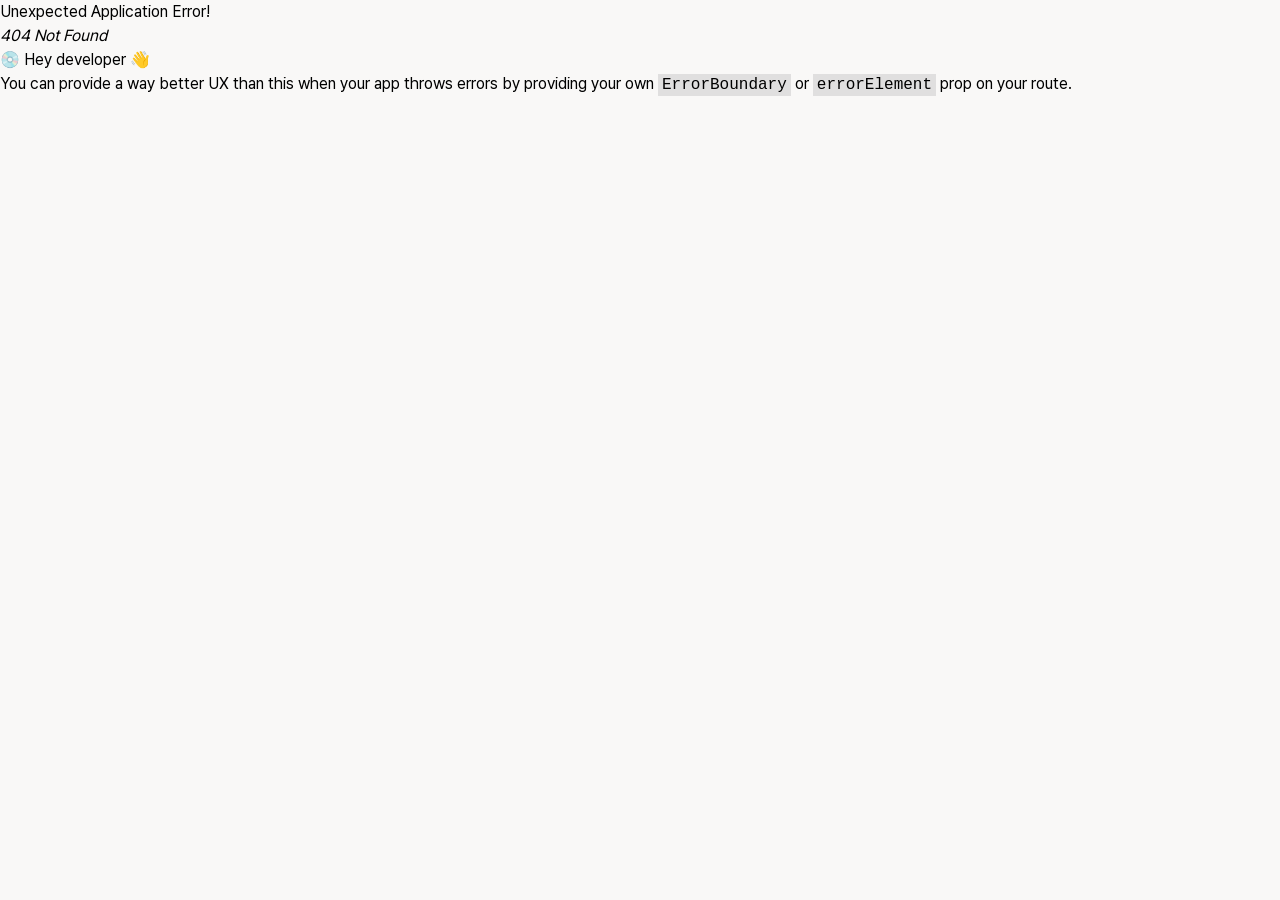
<file: index.html>
<!doctype html>
<html lang="en">
  <head>
    <meta charset="UTF-8" />
    <link rel="icon" type="image/x-icon" href="/favicon.ico" />
    <meta name="viewport" content="width=device-width, initial-scale=1.0" />
    <title>거부기린</title>
    <script type="module" crossorigin src="/assets/index-DGE_LGA_.js"></script>
    <link rel="modulepreload" crossorigin href="/assets/calibration-page-C8_BH0Mj.js">
    <link rel="modulepreload" crossorigin href="/assets/email-verification-D03ZWPWD.js">
    <link rel="modulepreload" crossorigin href="/assets/recharts-Dl0JenPr.js">
    <link rel="modulepreload" crossorigin href="/assets/login-page-Q4vPEvFu.js">
    <link rel="modulepreload" crossorigin href="/assets/main-page-CVuJ2w72.js">
    <link rel="stylesheet" crossorigin href="/assets/index-BMIy_KdS.css">
  </head>
  <body>
    <div id="root"></div>
    <div id="modal"></div>
  </body>
</html>
</file>
<file: assets/index-BMIy_KdS.css>
/*! tailwindcss v4.1.16 | MIT License | https://tailwindcss.com */@layer properties{@supports (((-webkit-hyphens:none)) and (not (margin-trim:inline))) or ((-moz-orient:inline) and (not (color:rgb(from red r g b)))){*,:before,:after,::backdrop{--tw-translate-x:0;--tw-translate-y:0;--tw-translate-z:0;--tw-scale-x:1;--tw-scale-y:1;--tw-scale-z:1;--tw-rotate-x:initial;--tw-rotate-y:initial;--tw-rotate-z:initial;--tw-skew-x:initial;--tw-skew-y:initial;--tw-border-style:solid;--tw-leading:initial;--tw-font-weight:initial;--tw-shadow:0 0 #0000;--tw-shadow-color:initial;--tw-shadow-alpha:100%;--tw-inset-shadow:0 0 #0000;--tw-inset-shadow-color:initial;--tw-inset-shadow-alpha:100%;--tw-ring-color:initial;--tw-ring-shadow:0 0 #0000;--tw-inset-ring-color:initial;--tw-inset-ring-shadow:0 0 #0000;--tw-ring-inset:initial;--tw-ring-offset-width:0px;--tw-ring-offset-color:#fff;--tw-ring-offset-shadow:0 0 #0000;--tw-blur:initial;--tw-brightness:initial;--tw-contrast:initial;--tw-grayscale:initial;--tw-hue-rotate:initial;--tw-invert:initial;--tw-opacity:initial;--tw-saturate:initial;--tw-sepia:initial;--tw-drop-shadow:initial;--tw-drop-shadow-color:initial;--tw-drop-shadow-alpha:100%;--tw-drop-shadow-size:initial;--tw-duration:initial;--tw-ease:initial}}}@layer theme{:root,:host{--font-sans:ui-sans-serif,system-ui,sans-serif,"Apple Color Emoji","Segoe UI Emoji","Segoe UI Symbol","Noto Color Emoji";--font-mono:ui-monospace,SFMono-Regular,Menlo,Monaco,Consolas,"Liberation Mono","Courier New",monospace;--color-red-600:oklch(57.7% .245 27.325);--color-yellow-50:var(--color-yellow-50);--color-yellow-100:var(--color-yellow-100);--color-yellow-200:var(--color-yellow-200);--color-yellow-300:var(--color-yellow-300);--color-yellow-400:var(--color-yellow-400);--color-yellow-500:var(--color-yellow-500);--color-yellow-600:var(--color-yellow-600);--color-yellow-700:var(--color-yellow-700);--color-yellow-800:var(--color-yellow-800);--color-yellow-900:var(--color-yellow-900);--color-green-500:oklch(72.3% .219 149.579);--color-blue-500:oklch(62.3% .214 259.815);--color-purple-50:oklch(97.7% .014 308.299);--color-purple-100:oklch(94.6% .033 307.174);--color-purple-300:oklch(82.7% .119 306.383);--color-purple-500:oklch(62.7% .265 303.9);--color-purple-600:oklch(55.8% .288 302.321);--color-purple-700:oklch(49.6% .265 301.924);--color-gray-100:oklch(96.7% .003 264.542);--color-gray-300:oklch(87.2% .01 258.338);--color-gray-500:oklch(55.1% .027 264.364);--color-gray-700:oklch(37.3% .034 259.733);--color-black:#000;--color-white:#fff;--spacing:.25rem;--breakpoint-lg:64rem;--text-xs:.75rem;--text-xs--line-height:calc(1/.75);--text-sm:.875rem;--text-sm--line-height:calc(1.25/.875);--font-weight-medium:500;--font-weight-bold:700;--leading-relaxed:1.625;--radius-lg:.5rem;--radius-xl:.75rem;--radius-2xl:1rem;--radius-3xl:1.5rem;--radius-4xl:2rem;--ease-in-out:cubic-bezier(.4,0,.2,1);--aspect-video:16/9;--default-transition-duration:.15s;--default-transition-timing-function:cubic-bezier(.4,0,.2,1);--default-font-family:var(--font-sans);--default-mono-font-family:var(--font-mono);--color-grey-0:var(--color-grey-0);--color-grey-25:var(--color-grey-25);--color-grey-50:var(--color-grey-50);--color-grey-100:var(--color-grey-100);--color-grey-200:var(--color-grey-200);--color-grey-300:var(--color-grey-300);--color-grey-400:var(--color-grey-400);--color-grey-500:var(--color-grey-500);--color-grey-600:var(--color-grey-600);--color-grey-700:var(--color-grey-700);--color-grey-800:var(--color-grey-800);--color-grey-900:var(--color-grey-900);--color-grey-950:var(--color-grey-950);--color-grey-1000:var(--color-grey-1000);--color-error:var(--color-error);--color-success:var(--color-success);--color-point-red:var(--color-point-red);--color-point-green:var(--color-point-green);--color-dot:var(--color-dot);--color-icon-stroke:var(--color-icon-stroke);--color-check-stroke:var(--color-check-stroke);--color-check-fill:var(--color-check-fill);--color-logo-fill:var(--color-logo-fill);--color-sun-stroke:var(--color-sun-stroke);--color-moon-stroke:var(--color-moon-stroke);--color-olive-green:var(--color-olive-green);--color-coral-red:var(--color-coral-red);--color-sementic-gradation-Point1:var(--color-sementic-gradation-Point1);--color-sementic-gradation-Point2:var(--color-sementic-gradation-Point2);--color-sementic-gradation-Point3:var(--color-sementic-gradation-Point3);--color-average-score:linear-gradient(130deg,var(--color-yellow-500)-9.87%,var(--color-yellow-400)25.52%,var(--color-yellow-200)97.31%);--color-turtle-gradient:linear-gradient(216deg,var(--color-sementic-gradation-Point3)-7.23%,var(--color-sementic-gradation-Point2)59.21%,var(--color-sementic-gradation-Point1)91.97%);--color-surface-modal:var(--color-surface-modal);--color-surface-modal-container:var(--color-surface-modal-container);--color-modal-button:var(--color-modal-button);--color-modal-disabled:var(--color-modal-disabled);--color-sementic-brand-primary:var(--color-sementic-brand-primary);--color-global-yellow-100:var(--color-global-yellow-100);--color-dashboard-score:var(--color-dashboard-score)}}@layer base{*,:after,:before,::backdrop{box-sizing:border-box;border:0 solid;margin:0;padding:0}::file-selector-button{box-sizing:border-box;border:0 solid;margin:0;padding:0}html,:host{-webkit-text-size-adjust:100%;tab-size:4;line-height:1.5;font-family:var(--default-font-family,ui-sans-serif,system-ui,sans-serif,"Apple Color Emoji","Segoe UI Emoji","Segoe UI Symbol","Noto Color Emoji");font-feature-settings:var(--default-font-feature-settings,normal);font-variation-settings:var(--default-font-variation-settings,normal);-webkit-tap-highlight-color:transparent}hr{height:0;color:inherit;border-top-width:1px}abbr:where([title]){-webkit-text-decoration:underline dotted;text-decoration:underline dotted}h1,h2,h3,h4,h5,h6{font-size:inherit;font-weight:inherit}a{color:inherit;-webkit-text-decoration:inherit;text-decoration:inherit}b,strong{font-weight:bolder}code,kbd,samp,pre{font-family:var(--default-mono-font-family,ui-monospace,SFMono-Regular,Menlo,Monaco,Consolas,"Liberation Mono","Courier New",monospace);font-feature-settings:var(--default-mono-font-feature-settings,normal);font-variation-settings:var(--default-mono-font-variation-settings,normal);font-size:1em}small{font-size:80%}sub,sup{vertical-align:baseline;font-size:75%;line-height:0;position:relative}sub{bottom:-.25em}sup{top:-.5em}table{text-indent:0;border-color:inherit;border-collapse:collapse}:-moz-focusring{outline:auto}progress{vertical-align:baseline}summary{display:list-item}ol,ul,menu{list-style:none}img,svg,video,canvas,audio,iframe,embed,object{vertical-align:middle;display:block}img,video{max-width:100%;height:auto}button,input,select,optgroup,textarea{font:inherit;font-feature-settings:inherit;font-variation-settings:inherit;letter-spacing:inherit;color:inherit;opacity:1;background-color:#0000;border-radius:0}::file-selector-button{font:inherit;font-feature-settings:inherit;font-variation-settings:inherit;letter-spacing:inherit;color:inherit;opacity:1;background-color:#0000;border-radius:0}:where(select:is([multiple],[size])) optgroup{font-weight:bolder}:where(select:is([multiple],[size])) optgroup option{padding-inline-start:20px}::file-selector-button{margin-inline-end:4px}::placeholder{opacity:1}@supports (not ((-webkit-appearance:-apple-pay-button))) or (contain-intrinsic-size:1px){::placeholder{color:currentColor}@supports (color:color-mix(in lab,red,red)){::placeholder{color:color-mix(in oklab,currentcolor 50%,transparent)}}}textarea{resize:vertical}::-webkit-search-decoration{-webkit-appearance:none}::-webkit-date-and-time-value{min-height:1lh;text-align:inherit}::-webkit-datetime-edit{display:inline-flex}::-webkit-datetime-edit-fields-wrapper{padding:0}::-webkit-datetime-edit{padding-block:0}::-webkit-datetime-edit-year-field{padding-block:0}::-webkit-datetime-edit-month-field{padding-block:0}::-webkit-datetime-edit-day-field{padding-block:0}::-webkit-datetime-edit-hour-field{padding-block:0}::-webkit-datetime-edit-minute-field{padding-block:0}::-webkit-datetime-edit-second-field{padding-block:0}::-webkit-datetime-edit-millisecond-field{padding-block:0}::-webkit-datetime-edit-meridiem-field{padding-block:0}::-webkit-calendar-picker-indicator{line-height:1}:-moz-ui-invalid{box-shadow:none}button,input:where([type=button],[type=reset],[type=submit]){appearance:button}::file-selector-button{appearance:button}::-webkit-inner-spin-button{height:auto}::-webkit-outer-spin-button{height:auto}[hidden]:where(:not([hidden=until-found])){display:none!important}*{box-sizing:border-box}body{font-family:Pretendard,-apple-system,BlandeMacSystemFont,Segoe UI,Roboto,Oxygen,Ubuntu,Cantarell,Fira Sans,Droid Sans,Helvetica Neue,sans-serif}html{font-family:Pretendard,system-ui,sans-serif}}@layer components;@layer utilities{.\@container{container-type:inline-size}.pointer-events-none{pointer-events:none}.sr-only{clip-path:inset(50%);white-space:nowrap;border-width:0;width:1px;height:1px;margin:-1px;padding:0;position:absolute;overflow:hidden}.absolute{position:absolute}.fixed{position:fixed}.relative{position:relative}.inset-0{inset:calc(var(--spacing)*0)}.inset-x-0{inset-inline:calc(var(--spacing)*0)}.inset-x-4{inset-inline:calc(var(--spacing)*4)}.top-0{top:calc(var(--spacing)*0)}.top-1\/2{top:50%}.top-2{top:calc(var(--spacing)*2)}.top-5{top:calc(var(--spacing)*5)}.top-\[2px\]{top:2px}.top-\[45\%\]{top:45%}.top-\[50px\]{top:50px}.right-0{right:calc(var(--spacing)*0)}.right-2{right:calc(var(--spacing)*2)}.right-4{right:calc(var(--spacing)*4)}.right-6{right:calc(var(--spacing)*6)}.right-\[-16px\]{right:-16px}.bottom-0{bottom:calc(var(--spacing)*0)}.bottom-4{bottom:calc(var(--spacing)*4)}.bottom-6{bottom:calc(var(--spacing)*6)}.left-0{left:calc(var(--spacing)*0)}.left-1\/2{left:50%}.left-1\/3{left:33.3333%}.left-2\/3{left:66.6667%}.left-5{left:calc(var(--spacing)*5)}.left-\[3px\]{left:3px}.left-\[12px\]{left:12px}.-z-10{z-index:-10}.z-0{z-index:0}.z-1{z-index:1}.z-10{z-index:10}.z-100{z-index:100}.z-10000{z-index:10000}.z-999999{z-index:999999}.z-\[9999\]{z-index:9999}.col-span-2{grid-column:span 2/span 2}.col-span-12{grid-column:span 12/span 12}.row-span-3{grid-row:span 3/span 3}.container{width:100%}@media(min-width:1280px){.container{max-width:1280px}}@media(min-width:1440px){.container{max-width:1440px}}@media(min-width:1920px){.container{max-width:1920px}}@media(min-width:18rem){.container{max-width:18rem}}@media(min-width:24rem){.container{max-width:24rem}}@media(min-width:30rem){.container{max-width:30rem}}@media(min-width:48rem){.container{max-width:48rem}}@media(min-width:56rem){.container{max-width:56rem}}@media(min-width:64rem){.container{max-width:64rem}}@media(min-width:80rem){.container{max-width:80rem}}@media(min-width:96rem){.container{max-width:96rem}}@media(min-width:160rem){.container{max-width:160rem}}.mx-4{margin-inline:calc(var(--spacing)*4)}.mx-auto{margin-inline:auto}.my-2{margin-block:calc(var(--spacing)*2)}.my-\[13\.5px\]{margin-block:13.5px}.my-auto{margin-block:auto}.mt-1{margin-top:calc(var(--spacing)*1)}.mt-2{margin-top:calc(var(--spacing)*2)}.mt-4{margin-top:calc(var(--spacing)*4)}.mt-5{margin-top:calc(var(--spacing)*5)}.mt-6{margin-top:calc(var(--spacing)*6)}.mt-8{margin-top:calc(var(--spacing)*8)}.mt-12{margin-top:calc(var(--spacing)*12)}.mt-20{margin-top:calc(var(--spacing)*20)}.mt-\[-1px\]{margin-top:-1px}.mt-\[5px\]{margin-top:5px}.mt-auto{margin-top:auto}.mr-4{margin-right:calc(var(--spacing)*4)}.mb-1{margin-bottom:calc(var(--spacing)*1)}.mb-2{margin-bottom:calc(var(--spacing)*2)}.mb-3{margin-bottom:calc(var(--spacing)*3)}.mb-4{margin-bottom:calc(var(--spacing)*4)}.mb-5{margin-bottom:calc(var(--spacing)*5)}.mb-6{margin-bottom:calc(var(--spacing)*6)}.mb-12{margin-bottom:calc(var(--spacing)*12)}.mb-18{margin-bottom:calc(var(--spacing)*18)}.mb-\[6px\]{margin-bottom:6px}.mb-\[20px\]{margin-bottom:20px}.mb-\[91px\]{margin-bottom:91px}.ml-1{margin-left:calc(var(--spacing)*1)}.ml-3{margin-left:calc(var(--spacing)*3)}.ml-5{margin-left:calc(var(--spacing)*5)}.ml-\[-10px\]{margin-left:-10px}.ml-auto{margin-left:auto}.flex{display:flex}.grid{display:grid}.inline-block{display:inline-block}.inline-flex{display:inline-flex}.aspect-\[1\/1\]{aspect-ratio:1}.aspect-\[44\/6\]{aspect-ratio:44/6}.aspect-\[338\/60\]{aspect-ratio:338/60}.aspect-\[784\/510\]{aspect-ratio:784/510}.aspect-square{aspect-ratio:1}.aspect-video{aspect-ratio:var(--aspect-video)}.size-6{width:calc(var(--spacing)*6);height:calc(var(--spacing)*6)}.h-0{height:calc(var(--spacing)*0)}.h-2{height:calc(var(--spacing)*2)}.h-3{height:calc(var(--spacing)*3)}.h-4{height:calc(var(--spacing)*4)}.h-5{height:calc(var(--spacing)*5)}.h-6{height:calc(var(--spacing)*6)}.h-10{height:calc(var(--spacing)*10)}.h-11{height:calc(var(--spacing)*11)}.h-12{height:calc(var(--spacing)*12)}.h-15{height:calc(var(--spacing)*15)}.h-16{height:calc(var(--spacing)*16)}.h-24{height:calc(var(--spacing)*24)}.h-\[6px\]{height:6px}.h-\[10px\]{height:10px}.h-\[14px\]{height:14px}.h-\[18px\]{height:18px}.h-\[22px\]{height:22px}.h-\[24px\]{height:24px}.h-\[26px\]{height:26px}.h-\[27px\]{height:27px}.h-\[28px\]{height:28px}.h-\[30px\]{height:30px}.h-\[33px\]{height:33px}.h-\[34px\]{height:34px}.h-\[43px\]{height:43px}.h-\[44px\]{height:44px}.h-\[49px\]{height:49px}.h-\[51px\]{height:51px}.h-\[59px\]{height:59px}.h-\[62px\]{height:62px}.h-\[76px\]{height:76px}.h-\[81px\]{height:81px}.h-\[150px\]{height:150px}.h-\[170px\]{height:170px}.h-\[200px\]{height:200px}.h-\[268px\]{height:268px}.h-\[400px\]{height:400px}.h-\[415px\]{height:415px}.h-\[421px\]{height:421px}.h-\[calc\(100\%-84px\)\]{height:calc(100% - 84px)}.h-\[calc\(100vh-60px\)\]{height:calc(100vh - 60px)}.h-auto{height:auto}.h-fit{height:fit-content}.h-full{height:100%}.h-px{height:1px}.h-screen{height:100vh}.max-h-\[198px\]{max-height:198px}.max-h-\[208px\]{max-height:208px}.max-h-\[235px\]{max-height:235px}.max-h-\[320px\]{max-height:320px}.max-h-full{max-height:100%}.min-h-0{min-height:calc(var(--spacing)*0)}.min-h-\[220px\]{min-height:220px}.min-h-\[224px\]{min-height:224px}.min-h-\[300px\]{min-height:300px}.min-h-\[calc\(100vh-60px\)\]{min-height:calc(100vh - 60px)}.min-h-full{min-height:100%}.min-h-max{min-height:max-content}.min-h-screen{min-height:100vh}.w-0{width:calc(var(--spacing)*0)}.w-2{width:calc(var(--spacing)*2)}.w-2\/5{width:40%}.w-4{width:calc(var(--spacing)*4)}.w-5{width:calc(var(--spacing)*5)}.w-6{width:calc(var(--spacing)*6)}.w-7\/10{width:70%}.w-10{width:calc(var(--spacing)*10)}.w-12{width:calc(var(--spacing)*12)}.w-16{width:calc(var(--spacing)*16)}.w-24{width:calc(var(--spacing)*24)}.w-25{width:calc(var(--spacing)*25)}.w-110{width:calc(var(--spacing)*110)}.w-\[10px\]{width:10px}.w-\[14px\]{width:14px}.w-\[18px\]{width:18px}.w-\[24px\]{width:24px}.w-\[27px\]{width:27px}.w-\[30px\]{width:30px}.w-\[34px\]{width:34px}.w-\[43px\]{width:43px}.w-\[58px\]{width:58px}.w-\[62px\]{width:62px}.w-\[92px\]{width:92px}.w-\[110px\]{width:110px}.w-\[149px\]{width:149px}.w-\[150px\]{width:150px}.w-\[184px\]{width:184px}.w-\[339px\]{width:339px}.w-\[415px\]{width:415px}.w-\[422px\]{width:422px}.w-\[438px\]{width:438px}.w-\[440px\]{width:440px}.w-\[544px\]{width:544px}.w-\[calc\(100\%-16px\)\]{width:calc(100% - 16px)}.w-fit{width:fit-content}.w-full{width:100%}.w-screen{width:100vw}.max-w-\[196px\]{max-width:196px}.max-w-\[330px\]{max-width:330px}.max-w-\[352px\]{max-width:352px}.max-w-\[894px\]{max-width:894px}.max-w-\[1010px\]{max-width:1010px}.max-w-full{max-width:100%}.min-w-0{min-width:calc(var(--spacing)*0)}.min-w-\[120px\]{min-width:120px}.min-w-\[270px\]{min-width:270px}.min-w-\[330px\]{min-width:330px}.min-w-\[386px\]{min-width:386px}.min-w-\[422px\]{min-width:422px}.min-w-\[544px\]{min-width:544px}.min-w-\[552px\]{min-width:552px}.min-w-\[734px\]{min-width:734px}.min-w-\[894px\]{min-width:894px}.flex-1{flex:1}.flex-\[1_0_0\]{flex:1 0 0}.shrink-0{flex-shrink:0}.-translate-x-1\/2{--tw-translate-x: -50% ;translate:var(--tw-translate-x)var(--tw-translate-y)}.-translate-x-1\/3{--tw-translate-x:calc(calc(1/3*100%)*-1);translate:var(--tw-translate-x)var(--tw-translate-y)}.-translate-x-2\/3{--tw-translate-x:calc(calc(2/3*100%)*-1);translate:var(--tw-translate-x)var(--tw-translate-y)}.translate-x-\[0px\]{--tw-translate-x:0px;translate:var(--tw-translate-x)var(--tw-translate-y)}.translate-x-\[14px\]{--tw-translate-x:14px;translate:var(--tw-translate-x)var(--tw-translate-y)}.translate-x-\[32px\]{--tw-translate-x:32px;translate:var(--tw-translate-x)var(--tw-translate-y)}.-translate-y-1\/2{--tw-translate-y: -50% ;translate:var(--tw-translate-x)var(--tw-translate-y)}.scale-x-\[-1\]{--tw-scale-x:-1;scale:var(--tw-scale-x)var(--tw-scale-y)}.transform{transform:var(--tw-rotate-x,)var(--tw-rotate-y,)var(--tw-rotate-z,)var(--tw-skew-x,)var(--tw-skew-y,)}.cursor-not-allowed{cursor:not-allowed}.cursor-pointer{cursor:pointer}.resize{resize:both}.auto-rows-fr{grid-auto-rows:minmax(0,1fr)}.grid-cols-1{grid-template-columns:repeat(1,minmax(0,1fr))}.grid-cols-2{grid-template-columns:repeat(2,minmax(0,1fr))}.grid-cols-4{grid-template-columns:repeat(4,minmax(0,1fr))}.grid-cols-7{grid-template-columns:repeat(7,minmax(0,1fr))}.grid-cols-\[1fr_2fr\]{grid-template-columns:1fr 2fr}.grid-cols-\[1fr_minmax\(336px\,400px\)\]{grid-template-columns:1fr minmax(336px,400px)}.grid-rows-\[57px_1fr_1fr_1fr\]{grid-template-rows:57px 1fr 1fr 1fr}.flex-col{flex-direction:column}.flex-row{flex-direction:row}.items-center{align-items:center}.items-end{align-items:flex-end}.items-start{align-items:flex-start}.items-stretch{align-items:stretch}.justify-between{justify-content:space-between}.justify-center{justify-content:center}.justify-end{justify-content:flex-end}.justify-start{justify-content:flex-start}.gap-1{gap:calc(var(--spacing)*1)}.gap-1\.5{gap:calc(var(--spacing)*1.5)}.gap-2{gap:calc(var(--spacing)*2)}.gap-3{gap:calc(var(--spacing)*3)}.gap-4{gap:calc(var(--spacing)*4)}.gap-5{gap:calc(var(--spacing)*5)}.gap-6{gap:calc(var(--spacing)*6)}.gap-7{gap:calc(var(--spacing)*7)}.gap-8{gap:calc(var(--spacing)*8)}.gap-9{gap:calc(var(--spacing)*9)}.gap-10{gap:calc(var(--spacing)*10)}.gap-12{gap:calc(var(--spacing)*12)}.gap-15{gap:calc(var(--spacing)*15)}.gap-\[6px\]{gap:6px}.gap-\[10px\]{gap:10px}.gap-\[46px\]{gap:46px}.gap-\[clamp\(8px\,calc\(4\.375vw-48px\)\,36px\)\]{gap:clamp(8px,4.375vw - 48px,36px)}.gap-\[clamp\(16px\,calc\(16px\+\(100vh-810px\)\*16\/270\)\,32px\)\]{gap:clamp(16px,5.92593vh - 32px,32px)}.gap-x-1{column-gap:calc(var(--spacing)*1)}.gap-y-1{row-gap:calc(var(--spacing)*1)}.self-start{align-self:flex-start}.self-stretch{align-self:stretch}.overflow-hidden{overflow:hidden}.overflow-visible{overflow:visible}.overflow-x-auto{overflow-x:auto}.overflow-y-auto{overflow-y:auto}.overscroll-y-contain{overscroll-behavior-y:contain}.rounded{border-radius:.25rem}.rounded-2xl{border-radius:var(--radius-2xl)}.rounded-3xl{border-radius:var(--radius-3xl)}.rounded-4xl{border-radius:var(--radius-4xl)}.rounded-\[8px\]{border-radius:8px}.rounded-\[12px\]{border-radius:12px}.rounded-\[24px\]{border-radius:24px}.rounded-\[999px\]{border-radius:999px}.rounded-full{border-radius:3.40282e38px}.rounded-lg{border-radius:var(--radius-lg)}.rounded-xl{border-radius:var(--radius-xl)}.border{border-style:var(--tw-border-style);border-width:1px}.border-b{border-bottom-style:var(--tw-border-style);border-bottom-width:1px}.border-b-2{border-bottom-style:var(--tw-border-style);border-bottom-width:2px}.border-solid{--tw-border-style:solid;border-style:solid}.\!border-error{border-color:var(--color-error)!important}.\!border-success{border-color:var(--color-success)!important}.border-bg-line{border-color:var(--color-grey-50)}.border-gray-300{border-color:var(--color-gray-300)}.border-grey-0{border-color:var(--color-grey-0)}.border-grey-50{border-color:var(--color-grey-50)}.border-grey-100{border-color:var(--color-grey-100)}.border-purple-300{border-color:var(--color-purple-300)}.border-sementic-brand-primary{border-color:var(--color-sementic-brand-primary)}.border-yellow-400{border-color:var(--color-yellow-400)}.border-yellow-500{border-color:var(--color-yellow-500)}.bg-\[\#FF5154\]{background-color:#ff5154}.bg-bg-line{background-color:var(--color-grey-50)}.bg-black\/40{background-color:#0006}@supports (color:color-mix(in lab,red,red)){.bg-black\/40{background-color:color-mix(in oklab,var(--color-black)40%,transparent)}}.bg-blue-500{background-color:var(--color-blue-500)}.bg-dot{background-color:var(--color-dot)}.bg-global-yellow-100{background-color:var(--color-global-yellow-100)}.bg-green-500{background-color:var(--color-green-500)}.bg-grey-0{background-color:var(--color-grey-0)}.bg-grey-25{background-color:var(--color-grey-25)}.bg-grey-50{background-color:var(--color-grey-50)}.bg-grey-100{background-color:var(--color-grey-100)}.bg-modal-button{background-color:var(--color-modal-button)}.bg-purple-50{background-color:var(--color-purple-50)}.bg-purple-500{background-color:var(--color-purple-500)}.bg-sementic-brand-primary{background-color:var(--color-sementic-brand-primary)}.bg-surface-modal{background-color:var(--color-surface-modal)}.bg-surface-modal-container{background-color:var(--color-surface-modal-container)}.bg-transparent{background-color:#0000}.bg-white{background-color:var(--color-white)}.bg-yellow-50{background-color:var(--color-yellow-50)}.bg-yellow-100{background-color:var(--color-yellow-100)}.bg-yellow-200{background-color:var(--color-yellow-200)}.bg-yellow-300{background-color:var(--color-yellow-300)}.bg-yellow-400{background-color:var(--color-yellow-400)}.bg-yellow-500{background-color:var(--color-yellow-500)}.bg-\[image\:var\(--color-average-score\)\]{background-image:var(--color-average-score)}.bg-\[image\:var\(--color-turtle-gradient\)\]{background-image:var(--color-turtle-gradient)}.stroke-current{stroke:currentColor}.object-contain{object-fit:contain}.object-cover{object-fit:cover}.object-fill{object-fit:fill}.p-0{padding:calc(var(--spacing)*0)}.p-1{padding:calc(var(--spacing)*1)}.p-2{padding:calc(var(--spacing)*2)}.p-3{padding:calc(var(--spacing)*3)}.p-4{padding:calc(var(--spacing)*4)}.p-5{padding:calc(var(--spacing)*5)}.p-6{padding:calc(var(--spacing)*6)}.p-10{padding:calc(var(--spacing)*10)}.p-\[2px\]{padding:2px}.p-\[7px\]{padding:7px}.p-\[9px\]{padding:9px}.p-\[18px\]{padding:18px}.px-0{padding-inline:calc(var(--spacing)*0)}.px-2{padding-inline:calc(var(--spacing)*2)}.px-3{padding-inline:calc(var(--spacing)*3)}.px-4{padding-inline:calc(var(--spacing)*4)}.px-5{padding-inline:calc(var(--spacing)*5)}.px-6{padding-inline:calc(var(--spacing)*6)}.px-7{padding-inline:calc(var(--spacing)*7)}.px-20{padding-inline:calc(var(--spacing)*20)}.px-\[3px\]{padding-inline:3px}.px-\[4px\]{padding-inline:4px}.px-\[12px\]{padding-inline:12px}.py-1{padding-block:calc(var(--spacing)*1)}.py-2{padding-block:calc(var(--spacing)*2)}.py-4{padding-block:calc(var(--spacing)*4)}.py-5{padding-block:calc(var(--spacing)*5)}.py-6{padding-block:calc(var(--spacing)*6)}.py-\[2px\]{padding-block:2px}.py-\[3px\]{padding-block:3px}.py-\[10px\]{padding-block:10px}.pt-12{padding-top:calc(var(--spacing)*12)}.pt-15{padding-top:calc(var(--spacing)*15)}.pr-1{padding-right:calc(var(--spacing)*1)}.pr-4{padding-right:calc(var(--spacing)*4)}.pr-\[3px\]{padding-right:3px}.pb-1{padding-bottom:calc(var(--spacing)*1)}.pb-6{padding-bottom:calc(var(--spacing)*6)}.pb-30{padding-bottom:calc(var(--spacing)*30)}.pb-\[20px\]{padding-bottom:20px}.pl-2{padding-left:calc(var(--spacing)*2)}.pl-3{padding-left:calc(var(--spacing)*3)}.text-center{text-align:center}.text-left{text-align:left}.text-right{text-align:right}.font-\[\'Pretendard\'\]{font-family:Pretendard}.text-sm{font-size:var(--text-sm);line-height:var(--tw-leading,var(--text-sm--line-height))}.text-xs{font-size:var(--text-xs);line-height:var(--tw-leading,var(--text-xs--line-height))}.text-body-lg-medium{font-size:18px;font-weight:500}.text-body-lg-regular{font-size:18px;font-weight:400}.text-body-lg-semibold{font-size:18px;font-weight:600}.text-body-md-medium{font-size:16px;font-weight:500}.text-body-md-regular{font-size:16px;font-weight:400}.text-body-md-semibold{font-size:16px;font-weight:600}.text-body-xl-medium{font-size:20px;font-weight:500}.text-body-xl-regular{font-size:20px;font-weight:400}.text-body-xl-semibold{font-size:20px;font-weight:600}.text-caption-2xs-medium{font-size:10px;font-weight:500}.text-caption-2xs-regular{font-size:10px;font-weight:400}.text-caption-sm-medium{font-size:14px;font-weight:500}.text-caption-sm-regular{font-size:14px;font-weight:400}.text-caption-sm-semibold{font-size:14px;font-weight:600}.text-caption-xs-meidum{font-size:12px;font-weight:500}.text-caption-xs-regular{font-size:12px;font-weight:400}.text-headline-2xl-medium{font-size:22px;font-weight:500}.text-headline-2xl-regular{font-size:22px;font-weight:400}.text-headline-2xl-semibold{font-size:22px;font-weight:600}.text-headline-3xl-bold{font-size:24px;font-weight:700}.text-headline-3xl-medium{font-size:24px;font-weight:500}.text-headline-3xl-regular{font-size:24px;font-weight:400}.text-headline-3xl-semibold{font-size:24px;font-weight:600}.text-title-4xl-bold{font-size:32px;font-weight:700}.text-title-4xl-semibold{font-size:32px;font-weight:600}.text-\[12px\]{font-size:12px}.leading-5{--tw-leading:calc(var(--spacing)*5);line-height:calc(var(--spacing)*5)}.leading-\[150\%\]{--tw-leading:150%;line-height:150%}.leading-relaxed{--tw-leading:var(--leading-relaxed);line-height:var(--leading-relaxed)}.font-bold{--tw-font-weight:var(--font-weight-bold);font-weight:var(--font-weight-bold)}.font-medium{--tw-font-weight:var(--font-weight-medium);font-weight:var(--font-weight-medium)}.whitespace-nowrap{white-space:nowrap}.text-error{color:var(--color-error)}.text-gray-500{color:var(--color-gray-500)}.text-gray-700{color:var(--color-gray-700)}.text-grey-0{color:var(--color-grey-0)}.text-grey-200{color:var(--color-grey-200)}.text-grey-300{color:var(--color-grey-300)}.text-grey-400{color:var(--color-grey-400)}.text-grey-500{color:var(--color-grey-500)}.text-grey-600{color:var(--color-grey-600)}.text-grey-700{color:var(--color-grey-700)}.text-grey-800{color:var(--color-grey-800)}.text-grey-900{color:var(--color-grey-900)}.text-grey-1000{color:var(--color-grey-1000)}.text-point-red{color:var(--color-point-red)}.text-purple-700{color:var(--color-purple-700)}.text-sementic-brand-primary{color:var(--color-sementic-brand-primary)}.text-success{color:var(--color-success)}.text-white{color:var(--color-white)}.text-yellow-50{color:var(--color-yellow-50)}.text-yellow-100{color:var(--color-yellow-100)}.text-yellow-400{color:var(--color-yellow-400)}.text-yellow-500{color:var(--color-yellow-500)}.text-yellow-800{color:var(--color-yellow-800)}.underline{text-decoration-line:underline}.opacity-0{opacity:0}.opacity-20{opacity:.2}.opacity-50{opacity:.5}.opacity-60{opacity:.6}.opacity-100{opacity:1}.shadow-\[0_0_24px_0_rgba\(0\,0\,0\,0\.12\)\]{--tw-shadow:0 0 24px 0 var(--tw-shadow-color,#0000001f);box-shadow:var(--tw-inset-shadow),var(--tw-inset-ring-shadow),var(--tw-ring-offset-shadow),var(--tw-ring-shadow),var(--tw-shadow)}.shadow-\[0_0_24px_rgba\(0\,0\,0\,0\.12\)\]{--tw-shadow:0 0 24px var(--tw-shadow-color,#0000001f);box-shadow:var(--tw-inset-shadow),var(--tw-inset-ring-shadow),var(--tw-ring-offset-shadow),var(--tw-ring-shadow),var(--tw-shadow)}.ring-2{--tw-ring-shadow:var(--tw-ring-inset,)0 0 0 calc(2px + var(--tw-ring-offset-width))var(--tw-ring-color,currentcolor);box-shadow:var(--tw-inset-shadow),var(--tw-inset-ring-shadow),var(--tw-ring-offset-shadow),var(--tw-ring-shadow),var(--tw-shadow)}.ring-yellow-500{--tw-ring-color:var(--color-yellow-500)}.ring-offset-2{--tw-ring-offset-width:2px;--tw-ring-offset-shadow:var(--tw-ring-inset,)0 0 0 var(--tw-ring-offset-width)var(--tw-ring-offset-color)}.ring-offset-grey-0{--tw-ring-offset-color:var(--color-grey-0)}.filter{filter:var(--tw-blur,)var(--tw-brightness,)var(--tw-contrast,)var(--tw-grayscale,)var(--tw-hue-rotate,)var(--tw-invert,)var(--tw-saturate,)var(--tw-sepia,)var(--tw-drop-shadow,)}.transition-all{transition-property:all;transition-timing-function:var(--tw-ease,var(--default-transition-timing-function));transition-duration:var(--tw-duration,var(--default-transition-duration))}.transition-colors{transition-property:color,background-color,border-color,outline-color,text-decoration-color,fill,stroke,--tw-gradient-from,--tw-gradient-via,--tw-gradient-to;transition-timing-function:var(--tw-ease,var(--default-transition-timing-function));transition-duration:var(--tw-duration,var(--default-transition-duration))}.transition-transform{transition-property:transform,translate,scale,rotate;transition-timing-function:var(--tw-ease,var(--default-transition-timing-function));transition-duration:var(--tw-duration,var(--default-transition-duration))}.duration-200{--tw-duration:.2s;transition-duration:.2s}.duration-400{--tw-duration:.4s;transition-duration:.4s}.duration-500{--tw-duration:.5s;transition-duration:.5s}.duration-1000{--tw-duration:1s;transition-duration:1s}.ease-in-out{--tw-ease:var(--ease-in-out);transition-timing-function:var(--ease-in-out)}.outline-none{--tw-outline-style:none;outline-style:none}.select-none{-webkit-user-select:none;user-select:none}.\[-ms-overflow-style\:none\]{-ms-overflow-style:none}.\[scrollbar-width\:none\]{scrollbar-width:none}@media(hover:hover){.group-hover\:text-grey-700:is(:where(.group):hover *){color:var(--color-grey-700)}.hover\:bg-gray-100:hover{background-color:var(--color-gray-100)}.hover\:bg-grey-25:hover{background-color:var(--color-grey-25)}.hover\:bg-grey-50:hover{background-color:var(--color-grey-50)}.hover\:bg-purple-100:hover{background-color:var(--color-purple-100)}.hover\:bg-purple-600:hover{background-color:var(--color-purple-600)}.hover\:bg-red-600:hover{background-color:var(--color-red-600)}.hover\:bg-yellow-100:hover{background-color:var(--color-yellow-100)}.hover\:bg-yellow-500:hover{background-color:var(--color-yellow-500)}}.focus\:border-yellow-500:focus{border-color:var(--color-yellow-500)}.focus-visible\:outline-none:focus-visible{--tw-outline-style:none;outline-style:none}.active\:scale-95:active{--tw-scale-x:95%;--tw-scale-y:95%;--tw-scale-z:95%;scale:var(--tw-scale-x)var(--tw-scale-y)}.active\:bg-grey-50:active{background-color:var(--color-grey-50)}.active\:bg-grey-100:active{background-color:var(--color-grey-100)}.active\:bg-yellow-200:active{background-color:var(--color-yellow-200)}.active\:bg-yellow-600:active{background-color:var(--color-yellow-600)}.active\:text-grey-300:active{color:var(--color-grey-300)}.active\:text-yellow-600:active{color:var(--color-yellow-600)}.disabled\:pointer-events-none:disabled{pointer-events:none}.disabled\:cursor-not-allowed:disabled{cursor:not-allowed}.disabled\:bg-grey-25:disabled{background-color:var(--color-grey-25)}.disabled\:bg-yellow-100:disabled{background-color:var(--color-yellow-100)}.disabled\:text-grey-0:disabled{color:var(--color-grey-0)}.disabled\:text-grey-100:disabled{color:var(--color-grey-100)}.disabled\:opacity-20:disabled{opacity:.2}.aria-disabled\:bg-surface-modal[aria-disabled=true]{background-color:var(--color-surface-modal)}.aria-disabled\:text-modal-disabled[aria-disabled=true]{color:var(--color-modal-disabled)}@media not all and (min-width:1439px){.max-\[1439px\]\:mt-0{margin-top:calc(var(--spacing)*0)}.max-\[1439px\]\:mb-4{margin-bottom:calc(var(--spacing)*4)}.max-\[1439px\]\:scale-\[0\.8\]{scale:.8}.max-\[1439px\]\:gap-1{gap:calc(var(--spacing)*1)}}@media(min-width:1280px){.minimum\:px-\[29px\]{padding-inline:29px}.minimum\:px-\[90px\]{padding-inline:90px}}@media(min-width:1440px){.labtop\:h-\[560px\]{height:560px}.labtop\:w-\[560px\]{width:560px}.labtop\:max-w-\[260px\]{max-width:260px}.labtop\:px-\[44px\]{padding-inline:44px}.labtop\:px-\[105px\]{padding-inline:105px}}@media(min-width:1920px){.desktop\:px-\[164px\]{padding-inline:164px}}@media(max-height:62px){.mini\:mt-\[2px\]{margin-top:2px}.mini\:h-auto{height:auto}}@media(min-width:48rem){.md\:col-span-5{grid-column:span 5/span 5}}@media(min-width:64rem){.lg\:col-span-6{grid-column:span 6/span 6}}@media(min-width:80rem){.xl\:w-\[clamp\(386px\,calc\(386px\+\(100vw-1280px\)\*0\.5\)\,462px\)\]{width:clamp(386px,50vw - 254px,462px)}}@media(min-width:160rem){.hbp\:mx-auto{margin-inline:auto}.hbp\:mt-7{margin-top:calc(var(--spacing)*7)}.hbp\:mt-10{margin-top:calc(var(--spacing)*10)}.hbp\:mt-15{margin-top:calc(var(--spacing)*15)}.hbp\:mb-\[7\.5px\]{margin-bottom:7.5px}.hbp\:h-6{height:calc(var(--spacing)*6)}.hbp\:h-\[27px\]{height:27px}.hbp\:h-\[50px\]{height:50px}.hbp\:h-\[55px\]{height:55px}.hbp\:h-\[74px\]{height:74px}.hbp\:h-\[75px\]{height:75px}.hbp\:h-\[calc\(100vh-75px\)\]{height:calc(100vh - 75px)}.hbp\:min-h-\[calc\(100vh-75px\)\]{min-height:calc(100vh - 75px)}.hbp\:w-6{width:calc(var(--spacing)*6)}.hbp\:w-\[115px\]{width:115px}.hbp\:w-\[230px\]{width:230px}.hbp\:w-\[550px\]{width:550px}.hbp\:max-w-screen-lg{max-width:var(--breakpoint-lg)}.hbp\:gap-1\.5{gap:calc(var(--spacing)*1.5)}.hbp\:gap-2\.5{gap:calc(var(--spacing)*2.5)}.hbp\:gap-4{gap:calc(var(--spacing)*4)}.hbp\:gap-6{gap:calc(var(--spacing)*6)}.hbp\:gap-15{gap:calc(var(--spacing)*15)}.hbp\:gap-\[12\.5px\]{gap:12.5px}.hbp\:gap-\[25px\]{gap:25px}.hbp\:gap-\[45px\]{gap:45px}.hbp\:gap-\[75px\]{gap:75px}.hbp\:px-7\.5{padding-inline:calc(var(--spacing)*7.5)}.hbp\:px-10{padding-inline:calc(var(--spacing)*10)}.hbp\:px-20{padding-inline:calc(var(--spacing)*20)}.hbp\:py-5{padding-block:calc(var(--spacing)*5)}.hbp\:pt-\[75px\]{padding-top:75px}.hbp\:text-body-lg-regular{font-size:18px;font-weight:400}.hbp\:text-body-md-medium{font-size:16px;font-weight:500}.hbp\:text-body-xl-medium{font-size:20px;font-weight:500}.hbp\:text-body-xl-regular{font-size:20px;font-weight:400}.hbp\:text-headline-2xl-medium{font-size:22px;font-weight:500}.hbp\:text-headline-2xl-semibold{font-size:22px;font-weight:600}.hbp\:text-\[40px\]{font-size:40px}}@container (min-width:552px){.\@\[552px\]\:min-h-\[210px\]{min-height:210px}}@container (min-width:562px){.\@\[562px\]\:grid-cols-2{grid-template-columns:repeat(2,minmax(0,1fr))}}.dark\:bg-black\/70:where(.dark,.dark *){background-color:#000000b3}@supports (color:color-mix(in lab,red,red)){.dark\:bg-black\/70:where(.dark,.dark *){background-color:color-mix(in oklab,var(--color-black)70%,transparent)}}.dark\:bg-grey-100:where(.dark,.dark *){background-color:var(--color-grey-100)}.dark\:bg-grey-500:where(.dark,.dark *){background-color:var(--color-grey-500)}.dark\:bg-grey-1000:where(.dark,.dark *){background-color:var(--color-grey-1000)}.dark\:text-grey-0:where(.dark,.dark *){color:var(--color-grey-0)}.dark\:opacity-25:where(.dark,.dark *){opacity:.25}.\[\&_\*\]\:fill-none *{fill:none}.\[\&_line\]\:stroke-current line{stroke:currentColor}.\[\&_path\]\:fill-none path{fill:none}.\[\&_path\]\:stroke-grey-200 path{stroke:var(--color-grey-200)}.\[\&_path\]\:stroke-grey-400 path{stroke:var(--color-grey-400)}.\[\&_path\]\:stroke-grey-500 path{stroke:var(--color-grey-500)}.\[\&_path\]\:stroke-icon-stroke path{stroke:var(--color-icon-stroke)}.\[\&_path\]\:stroke-moon-stroke path{stroke:var(--color-moon-stroke)}.\[\&_path\]\:stroke-sun-stroke path{stroke:var(--color-sun-stroke)}.\[\&_path\:first-child\]\:fill-grey-25 path:first-child{fill:var(--color-grey-25)}.\[\&_path\:first-child\]\:stroke-grey-50 path:first-child{stroke:var(--color-grey-50)}.\[\&_path\:first-child\]\:stroke-grey-200 path:first-child{stroke:var(--color-grey-200)}@media(hover:hover){.hover\:\[\&_path\:first-child\]\:fill-grey-0:hover path:first-child{fill:var(--color-grey-0)}.hover\:\[\&_path\:first-child\]\:stroke-grey-300:hover path:first-child{stroke:var(--color-grey-300)}}.active\:\[\&_path\:first-child\]\:stroke-grey-300:active path:first-child{stroke:var(--color-grey-300)}.\[\&_path\:last-child\]\:fill-none path:last-child{fill:none}.\[\&_path\:last-child\]\:stroke-grey-50 path:last-child{stroke:var(--color-grey-50)}.\[\&_path\:last-child\]\:stroke-grey-300 path:last-child{stroke:var(--color-grey-300)}.\[\&_path\:last-child\]\:stroke-grey-500 path:last-child{stroke:var(--color-grey-500)}@media(hover:hover){.hover\:\[\&_path\:last-child\]\:stroke-grey-400:hover path:last-child{stroke:var(--color-grey-400)}}.active\:\[\&_path\:last-child\]\:stroke-grey-400:active path:last-child{stroke:var(--color-grey-400)}.\[\&\:\:-webkit-scrollbar\]\:hidden::-webkit-scrollbar{display:none}.\[\&\>path\]\:fill-logo-fill>path{fill:var(--color-logo-fill)}.\[\&\>path\]\:stroke-check-stroke>path{stroke:var(--color-check-stroke)}.\[\&\>path\]\:stroke-grey-400>path{stroke:var(--color-grey-400)}.\[\&\>path\]\:stroke-icon-stroke>path{stroke:var(--color-icon-stroke)}.\[\&\>rect\]\:fill-check-fill>rect{fill:var(--color-check-fill)}.\[\&\>rect\]\:fill-yellow-400>rect{fill:var(--color-yellow-400)}.custom-scrollbar::-webkit-scrollbar{width:8px}.custom-scrollbar::-webkit-scrollbar-track{background:0 0;border-radius:999px}.custom-scrollbar::-webkit-scrollbar-thumb{background:var(--color-grey-50);border-radius:999px}.custom-scrollbar::-webkit-scrollbar-thumb:hover{background:var(--color-grey-100)}.custom-scrollbar{scrollbar-width:thin;scrollbar-color:var(--color-grey-50)transparent}}@font-face{font-family:Pretendard;src:url(/fonts/PretendardVariable.woff2)format("woff2-variations");font-weight:100 900;font-style:normal;font-display:swap}:root{--color-ring:#2563eb;--color-primary:#2563eb;--color-primary-foreground:#f8fafc;--color-secondary:#f1f5f9;--color-secondary-foreground:#020817;--color-accent:#f1f5f9;--color-accent-foreground:#020817;--color-input:#e2e8f0;--color-background:#fff;--color-yellow-50:#fff9e6;--color-yellow-100:#ffebb0;--color-yellow-200:#ffe28a;--color-yellow-300:#ffd454;--color-yellow-400:#ffcb31;--color-yellow-500:#ffbf00;--color-yellow-600:#e8ae00;--color-yellow-700:#d29a00;--color-yellow-800:#bd8700;--color-yellow-900:#a67100;--color-sementic-brand-primary:#ffbf00;--color-grey-0:#fff;--color-grey-25:#f9f8f7;--color-grey-50:#efeeed;--color-grey-100:#e3e1df;--color-grey-200:#c6c5c3;--color-grey-300:#a8a7a4;--color-grey-400:#7e7e7b;--color-grey-500:#6a6966;--color-grey-600:#3c3b3a;--color-grey-700:#2c2c2c;--color-grey-800:#212121;--color-grey-900:#181817;--color-grey-950:#141413;--color-grey-1000:#000;--color-gradation:linear-gradient(180deg,#fc0 0%,#ffbf00 50%,#ffae00 100%);--color-sementic-gradation-Point3:#ffefaf;--color-sementic-gradation-Point2:#ffc500;--color-sementic-gradation-Point1:#ffbf00;--color-error:#ff351f;--color-success:#67b000;--color-bg-line:var(--color-grey-50);--color-point-red:#ff6647;--color-point-green:#a1b100;--color-dot:#fff;--color-icon-stroke:#a8a7a4;--color-check-stroke:#fff;--color-check-fill:#c6c5c3;--color-logo-fill:#3c3b3a;--color-sun-stroke:#191917;--color-moon-stroke:#6a6966;--color-olive-green:#a1b100;--color-coral-red:#ff6647;--color-widget-gradient:linear-gradient(180deg,var(--color-olive-green).18%,var(--color-success)99.7%);--color-widget-red:linear-gradient(180deg,var(--color-coral-red)0%,var(--color-error)100%);--color-surface-modal:#fff;--color-surface-modal-container:#f9f8f7;--color-modal-button:#f9f8f7;--color-modal-disabled:#e3e1df;--color-global-yellow-100:#ffebb0;--color-dashboard-score:#ffe28a}.dark{--color-yellow-50:#493704;--color-yellow-100:#795706;--color-yellow-200:#a57909;--color-yellow-300:#cb980b;--color-yellow-400:#e9b20c;--color-yellow-500:#f5c73d;--color-yellow-600:#f7d364;--color-yellow-700:#f9da86;--color-yellow-800:#fae19e;--color-yellow-900:#fbe7bb;--color-sementic-brand-primary:#e9b20c;--color-grey-0:#191917;--color-grey-25:#131312;--color-grey-50:#232323;--color-grey-100:#2c2c2c;--color-grey-200:#3c3b3a;--color-grey-300:#6a6966;--color-grey-400:#7e7e7b;--color-grey-500:#a8a7a4;--color-grey-600:#c6c5c3;--color-grey-700:#e3e1df;--color-grey-800:#efeeed;--color-grey-900:#f9f8f7;--color-grey-950:#fcfcfc;--color-grey-1000:#fff;--color-error:#c92504;--color-success:#839400;--color-point-red:#f15232;--color-point-green:#839400;--color-icon-stroke:#6a6966;--color-check-stroke:#191917;--color-check-fill:#3c3b3a;--color-logo-fill:#c6c5c3;--color-sun-stroke:#6a6966;--color-moon-stroke:#191917;--color-olive-green:#477d00;--color-coral-red:#f15232;--color-average-score:linear-gradient(130deg,var(--color-yellow-500)-9.87%,var(--color-yellow-400)25.52%,var(--color-yellow-200)97.31%);--color-sementic-gradation-Point3:#ffe88d;--color-sementic-gradation-Point2:#ffd133;--color-sementic-gradation-Point1:#ebb30a;--color-turtle-gradient:linear-gradient(216deg,var(--color-sementic-gradation-Point3)-7.23%,var(--color-sementic-gradation-Point2)59.21%,var(--color-sementic-gradation-Point1)91.97%);--color-bg-line:var(--color-grey-50);--color-surface-modal:#131312;--color-surface-modal-container:#191917;--color-modal-button:#232323;--color-modal-disabled:#2c2c2c;--color-global-yellow-100:#49370480;--color-dashboard-score:#2c2c2c}.container{--container-sm:24rem;--container-md:48rem;--container-lg:64rem;--container-xl:80rem;--container-2xl:96rem}@keyframes slide-next{0%{opacity:0;transform:translate(30px)}to{opacity:1;transform:translate(0)}}@keyframes slide-prev{0%{opacity:0;transform:translate(-30px)}to{opacity:1;transform:translate(0)}}.animate-slide-next{animation:.3s ease-out slide-next}.animate-slide-prev{animation:.3s ease-out slide-prev}@keyframes fade-in{0%{opacity:.6}to{opacity:1}}.animate-fade-in{animation:.4s ease-out fade-in}@font-face{font-family:Pretendard;src:url(/fonts/PretendardVariable.woff2)format("woff2-variations");font-weight:100 900;font-style:normal;font-display:swap}body{background-color:var(--color-grey-25);font-family:Pretendard,-apple-system,BlinkMacSystemFont,Segoe UI,Roboto,Oxygen,Ubuntu,Cantarell,Fira Sans,Droid Sans,Helvetica Neue,sans-serif}@property --tw-translate-x{syntax:"*";inherits:false;initial-value:0}@property --tw-translate-y{syntax:"*";inherits:false;initial-value:0}@property --tw-translate-z{syntax:"*";inherits:false;initial-value:0}@property --tw-scale-x{syntax:"*";inherits:false;initial-value:1}@property --tw-scale-y{syntax:"*";inherits:false;initial-value:1}@property --tw-scale-z{syntax:"*";inherits:false;initial-value:1}@property --tw-rotate-x{syntax:"*";inherits:false}@property --tw-rotate-y{syntax:"*";inherits:false}@property --tw-rotate-z{syntax:"*";inherits:false}@property --tw-skew-x{syntax:"*";inherits:false}@property --tw-skew-y{syntax:"*";inherits:false}@property --tw-border-style{syntax:"*";inherits:false;initial-value:solid}@property --tw-leading{syntax:"*";inherits:false}@property --tw-font-weight{syntax:"*";inherits:false}@property --tw-shadow{syntax:"*";inherits:false;initial-value:0 0 #0000}@property --tw-shadow-color{syntax:"*";inherits:false}@property --tw-shadow-alpha{syntax:"<percentage>";inherits:false;initial-value:100%}@property --tw-inset-shadow{syntax:"*";inherits:false;initial-value:0 0 #0000}@property --tw-inset-shadow-color{syntax:"*";inherits:false}@property --tw-inset-shadow-alpha{syntax:"<percentage>";inherits:false;initial-value:100%}@property --tw-ring-color{syntax:"*";inherits:false}@property --tw-ring-shadow{syntax:"*";inherits:false;initial-value:0 0 #0000}@property --tw-inset-ring-color{syntax:"*";inherits:false}@property --tw-inset-ring-shadow{syntax:"*";inherits:false;initial-value:0 0 #0000}@property --tw-ring-inset{syntax:"*";inherits:false}@property --tw-ring-offset-width{syntax:"<length>";inherits:false;initial-value:0}@property --tw-ring-offset-color{syntax:"*";inherits:false;initial-value:#fff}@property --tw-ring-offset-shadow{syntax:"*";inherits:false;initial-value:0 0 #0000}@property --tw-blur{syntax:"*";inherits:false}@property --tw-brightness{syntax:"*";inherits:false}@property --tw-contrast{syntax:"*";inherits:false}@property --tw-grayscale{syntax:"*";inherits:false}@property --tw-hue-rotate{syntax:"*";inherits:false}@property --tw-invert{syntax:"*";inherits:false}@property --tw-opacity{syntax:"*";inherits:false}@property --tw-saturate{syntax:"*";inherits:false}@property --tw-sepia{syntax:"*";inherits:false}@property --tw-drop-shadow{syntax:"*";inherits:false}@property --tw-drop-shadow-color{syntax:"*";inherits:false}@property --tw-drop-shadow-alpha{syntax:"<percentage>";inherits:false;initial-value:100%}@property --tw-drop-shadow-size{syntax:"*";inherits:false}@property --tw-duration{syntax:"*";inherits:false}@property --tw-ease{syntax:"*";inherits:false}
</file>
